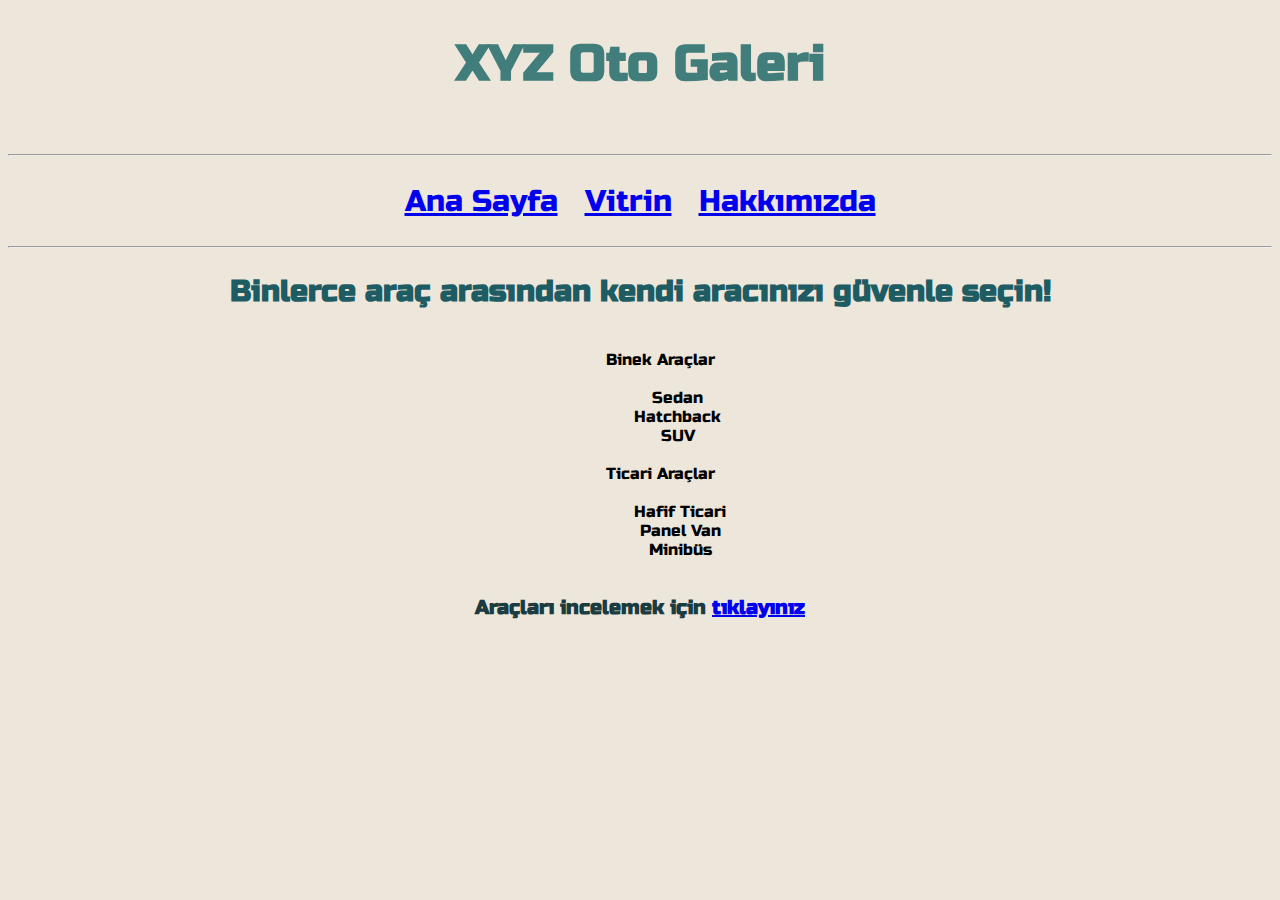
<file: index.html>
<!DOCTYPE html>
<html lang="tr">
<head>
    <meta charset="UTF-8">
    <meta http-equiv="X-UA-Compatible" content="IE=edge">
    <meta name="viewport" content="width=device-width, initial-scale=1.0">
    <link rel="preconnect" href="https://fonts.googleapis.com">
    <link rel="preconnect" href="https://fonts.gstatic.com" crossorigin>
    <link href="https://fonts.googleapis.com/css2?family=Courgette&family=Familjen+Grotesk:wght@500&family=Russo+One&display=swap" rel="stylesheet">
    <link rel="stylesheet" href="style.css">
    <title>Ana Sayfa | XYZ Oto Galeri</title>
</head>
<body>


    <!---           Header Start        -->

    <header>
        
        <h1 >XYZ Oto Galeri</h1>

        <br>
        <hr>

    </header>

    <!---           Header End        -->

    <br>

    <!---           NavBar Start        -->
    <nav id="navbar" >   

        <a href="index.html"  rel="noopener noreferrer">Ana Sayfa</a> &nbsp;
        <a href="vitrin.html" rel="noopener noreferrer">Vitrin</a> &nbsp;
        <a href="hakkimizda.html" rel="noopener noreferrer">Hakkımızda</a>


    </nav>


    <br>
    <hr>


    <!---           NavBar End          -->

    <!---           İçerik Start        -->

    <section>


        <h2>Binlerce araç arasından kendi aracınızı güvenle seçin! </h2>
            <div id="list1">
                <ul class="index-list">
                    <li>Binek Araçlar</li>
                    <br>
                        <ul class="index-list"> 
                            <li>Sedan</li>
                            <li>Hatchback</li>
                            <li>SUV</li>
                        </ul>
                        <br>
                        <br>
                    <li>Ticari Araçlar</li>
                    <br>
                        <ul class="index-list">
                            <li>Hafif Ticari</li>
                            <li>Panel Van</li>
                            <li>Minibüs</li>
                        </ul>
                </ul>
            </div>
        <h3>Araçları incelemek için <a href="vitrin.html"  target="_blank">tıklayınız</a></h3>









    </section>




    <!----          İçerik End          -->









</body>
</html>
</file>
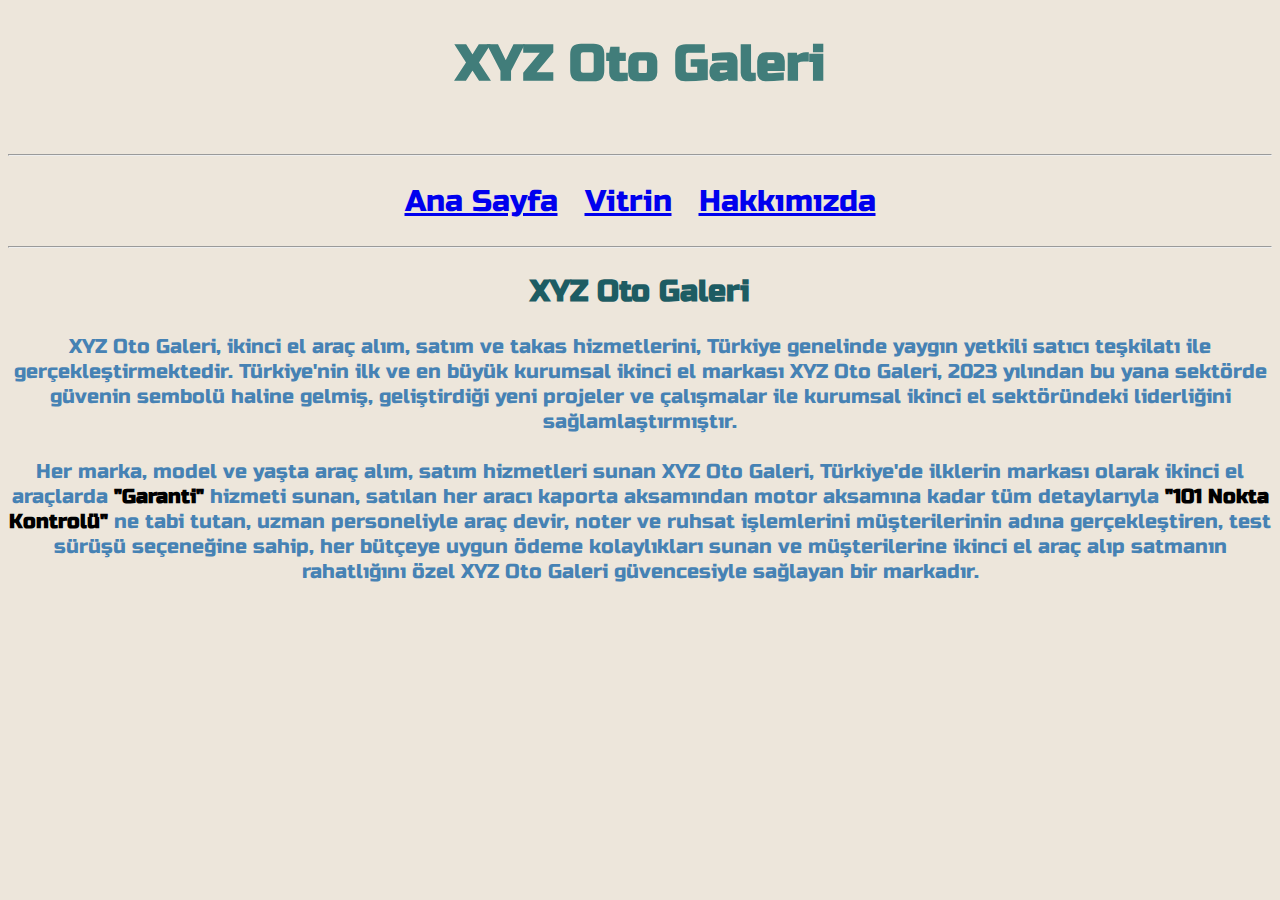
<file: hakkimizda.html>
<!DOCTYPE html>
<html lang="tr">
<head>
    <meta charset="UTF-8">
    <meta http-equiv="X-UA-Compatible" content="IE=edge">
    <meta name="viewport" content="width=device-width, initial-scale=1.0">
    <link rel="preconnect" href="https://fonts.googleapis.com">
    <link rel="preconnect" href="https://fonts.gstatic.com" crossorigin>
    <link href="https://fonts.googleapis.com/css2?family=Courgette&family=Familjen+Grotesk:wght@500&family=Russo+One&display=swap" rel="stylesheet">
    <link rel="stylesheet" href="style.css">
    <title>Hakkımızda | XYZ Oto Galeri</title>
</head>
<body>


    <!---           Header Start        -->

    <header>
        
        <h1 style="text-align: center;">XYZ Oto Galeri</h1>

        <br>
        <hr>

    </header>

    <!---           Header End        -->

    <br>

   <!---           NavBar Start        -->
   <nav id="navbar" >   

    <a href="index.html"  rel="noopener noreferrer">Ana Sayfa</a> &nbsp;
    <a href="vitrin.html" rel="noopener noreferrer">Vitrin</a> &nbsp;
    <a href="hakkimizda.html" rel="noopener noreferrer">Hakkımızda</a>


</nav>


<br>
<hr>


<!---           NavBar End          -->




    <section>
        <article>
            <h2>XYZ Oto Galeri</h2>

            <p id="about">
                XYZ Oto Galeri, ikinci el araç alım, satım ve takas hizmetlerini, Türkiye genelinde yaygın yetkili satıcı teşkilatı ile gerçekleştirmektedir. Türkiye'nin ilk ve en büyük kurumsal ikinci el markası XYZ Oto Galeri, 2023 yılından bu yana sektörde güvenin sembolü haline gelmiş, geliştirdiği yeni projeler ve çalışmalar ile kurumsal ikinci el sektöründeki liderliğini sağlamlaştırmıştır.

                <br>
                <br>


                Her marka, model ve yaşta araç alım, satım hizmetleri sunan XYZ Oto Galeri, Türkiye'de ilklerin markası olarak ikinci el araçlarda <strong style="color: black;">"Garanti"</strong> hizmeti sunan, satılan her aracı kaporta aksamından motor aksamına kadar tüm detaylarıyla <strong style="color: black;">"101 Nokta Kontrolü"</strong> ne tabi tutan, uzman personeliyle araç devir, noter ve ruhsat işlemlerini müşterilerinin adına gerçekleştiren, test sürüşü seçeneğine sahip, her bütçeye uygun ödeme kolaylıkları sunan ve müşterilerine ikinci el araç alıp satmanın rahatlığını özel XYZ Oto Galeri güvencesiyle sağlayan bir markadır.
                
                


            </p>





        </article>





    </section>







</body>
</html>
</file>
<file: style.css>
body  {

    background-color: #EDE6DB;

}

#navbar {

    text-align: center;
    font-size: 30px;

}

#list1 {


    text-align: center;
}


section {


    text-align: center;
}


ul,ol {
    display: inline-block; 
	text-align: left; 
    list-style-type: none;
}


* {

    font-family: 'Courgette', cursive;
    font-family: 'Familjen Grotesk', sans-serif;
    font-family: 'Russo One', sans-serif;
    text-align: center;
}


h1 {

    font-size: 50px;
    color: #417D7A;

}

h2 {

    font-size: 30px;
    color: #1D5C63;

}

h3 {

    font-size: 20px;
    color: #1A3C40;

}

p   {

    font-size: 20px;
    color: red ;
}

#about  {   


    color:steelblue;
}
</file>
